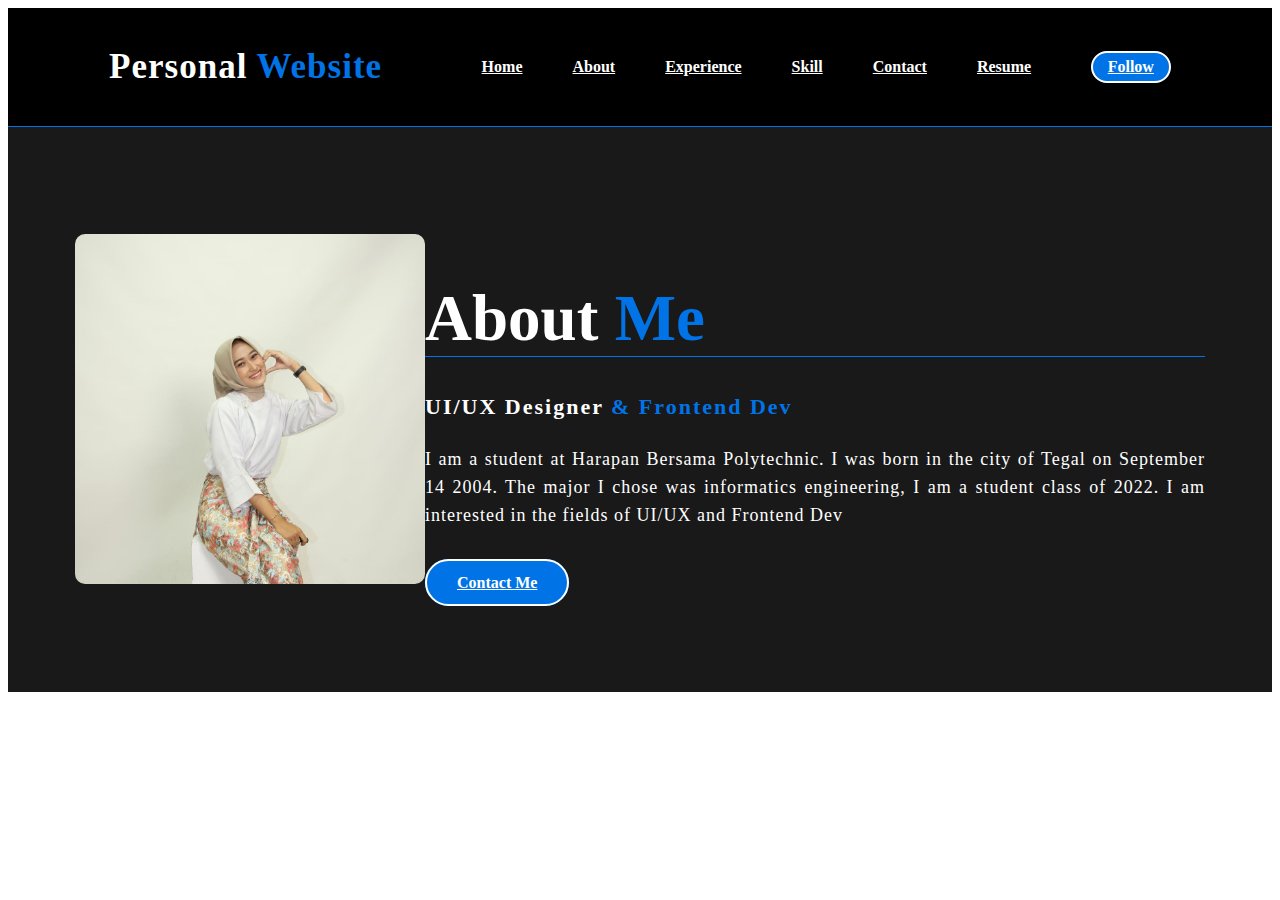
<file: portofolio/about.html>
<!DOCTYPE html>
<html>
    <title>About</title>
    <link rel="stylesheet" href="style.css" />
    <nav>
        <h2 class="logo">Personal  <span>Website</span></h2>
        <ul>
            <li><a href="index.html">Home</a></li>
            <li><a href="about.html">About</a></li>
            <li><a href="experience.html">Experience</a></li>
            <li><a href="skill.html">Skill</a></li>
            <li><a href="contact.html">Contact</a></li>
            <li><a href="resume.html">Resume</a></li>
        </ul>
        <a href="https://instagram.com/adystier?igshid=MzMyNGUyNmU2YQ==" class="btn">Follow</a>
    </nav>
<section class="About">
    <div class="about-me">
        <img src="foto.jpg">
        <div class="about-text">
            <h2>About <span>Me</span></h2>
            <h5>UI/UX designer <span>& Frontend Dev</span></h5>
            <p>I am a student at Harapan Bersama Polytechnic. I was born in the city of Tegal on September 14 2004. The major I chose was informatics engineering, I am a student class of 2022. I am interested in the fields of UI/UX and Frontend Dev</p>
            <a href="contact.html" class="button">Contact Me</a>
        </div>
    </div>
</section>
</html>
</file>
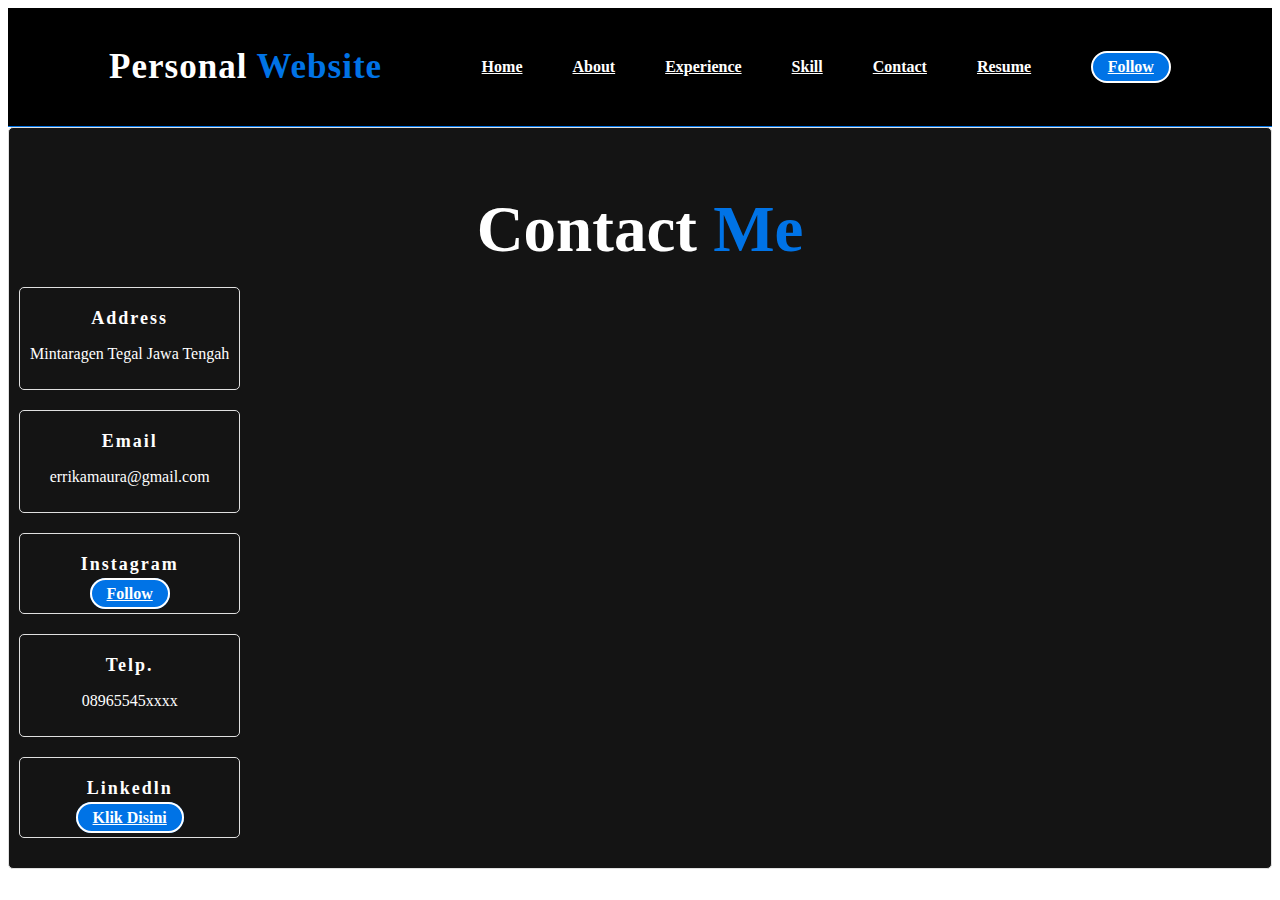
<file: portofolio/contact.html>
<!DOCTYPE html>
<html>
    <title>Experience</title>
    <link rel="stylesheet" href="style.css" />
    <script>
        window.onload = function () {
            // Menampilkan peringatan saat halaman dimuat
            alert('Do you want to see my contacts?');

            // Ubah teks ketika tombol "Ikuti" diklik
            document.querySelector('.btn').addEventListener('click', function () {
                alert('Thanks for following!');
            });

            // Mnampilkan informasi kontak saat mengklik tautan LinkedIn
            document.querySelector('.Contact a.btn').addEventListener('click', function () {
                var linkedInLink = document.querySelector('.Contact h4:contains("Linkedln") + a.btn');
                alert('LinkedIn Profile: ' + linkedInLink.href);
            });
        };
    </script>
    <nav>
        <h2 class="logo">Personal  <span>Website</span></h2>
        <ul>
            <li><a href="index.html">Home</a></li>
            <li><a href="about.html">About</a></li>
            <li><a href="experience.html">Experience</a></li>
            <li><a href="skill.html">Skill</a></li>
            <li><a href="contact.html">Contact</a></li>
            <li><a href="resume.html">Resume</a></li>
        </ul>
        <a href="https://instagram.com/adystier?igshid=MzMyNGUyNmU2YQ==" class="btn">Follow</a>
    </nav>
    
<section class="Contact">
    <div class="contact-text">
        <h2>Contact <span>Me</span></h2>
        <div class="contact-info">
            <div class="contact-box">
                <div class="Contact">
                    <h4>Address</h4>
                    <p>Mintaragen Tegal Jawa Tengah</p>
                </div>
                <div class="Contact">
                    <h4>Email</h4>
                    <p>errikamaura@gmail.com</p>
                </div>
                <div class="Contact">
                    <h4>Instagram</h4>
                    <a href="https://instagram.com/adystier?igshid=MzMyNGUyNmU2YQ==" class="btn">Follow</a>
                </div>
                <div class="Contact">
                    <h4>Telp.</h4>
                    <p>08965545xxxx</p>
                </div>
                <div class="Contact">
                    <h4>Linkedln</h4>
                    <a href="https://id.linkedin.com/in/erryka-maura-adysti-880715293" class="btn">Klik Disini</a>
                </div>
            </div>
        </div>
    </div>
</section>
</html>
</file>
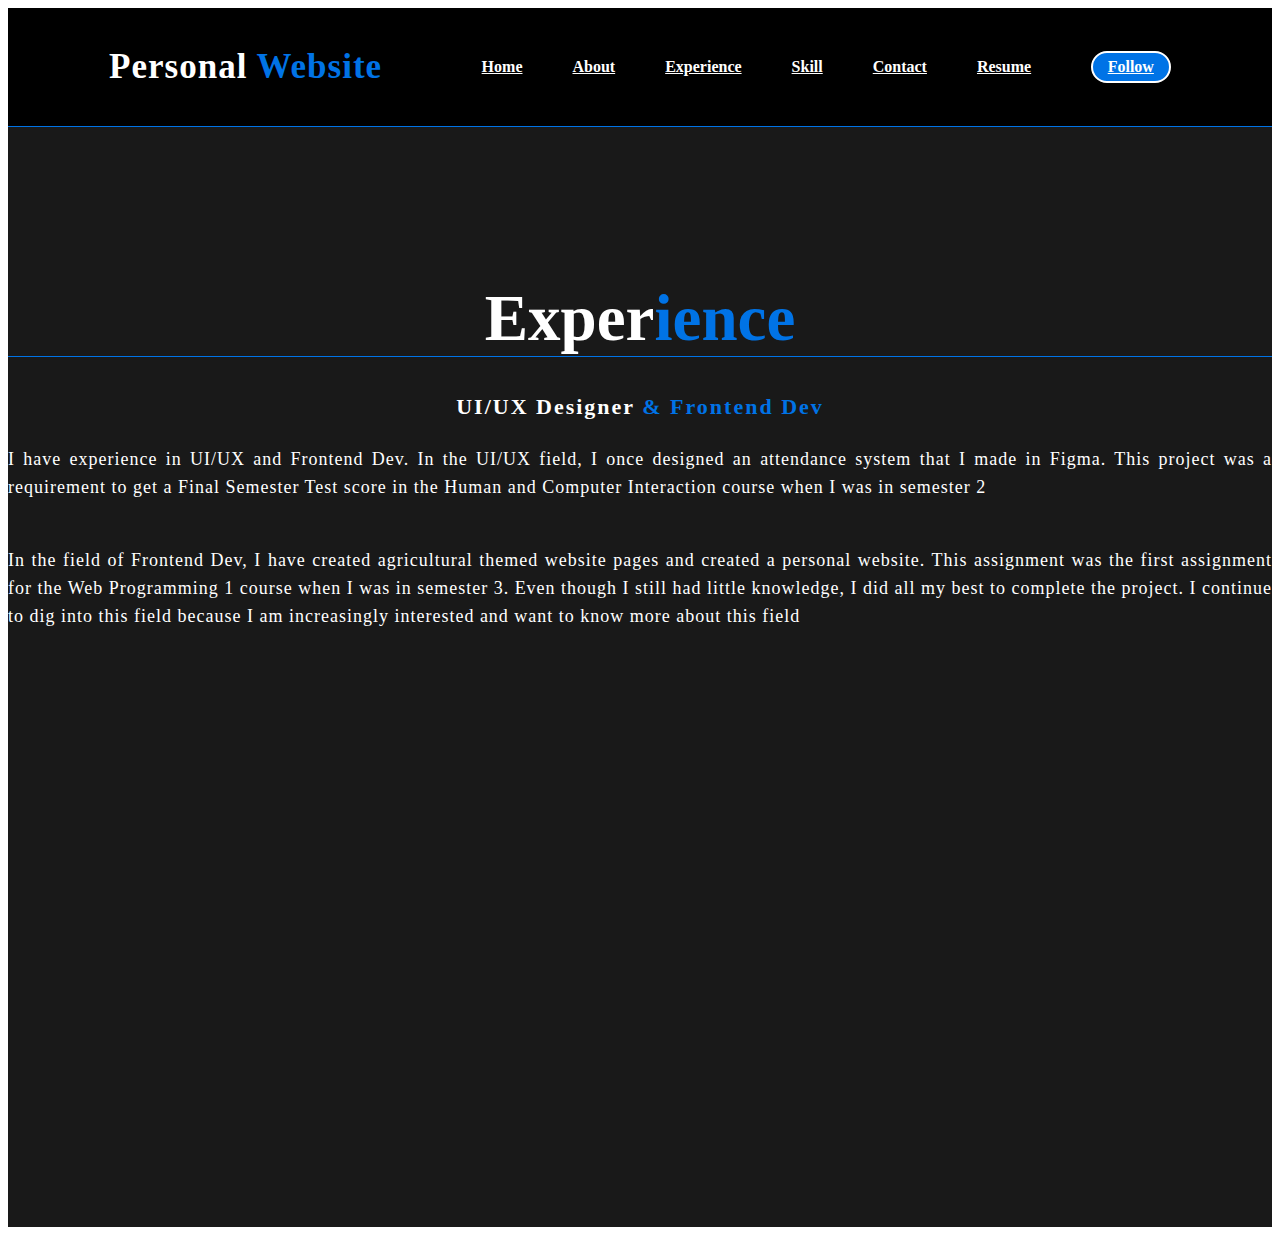
<file: portofolio/experience.html>
<!DOCTYPE html>
<html>
    <title>Experience</title>
    <link rel="stylesheet" href="style.css" />
    <script> var experienceToggle = document.getElementById('experienceToggle');
        var experienceContent = document.querySelector('.experience');

        if (experienceToggle) {
            experienceToggle.addEventListener('click', function () {
                experienceContent.classList.toggle('hidden');
            });
            }
    </script>
    <nav>
        <h2 class="logo">Personal  <span>Website</span></h2>
        <ul>
            <li><a href="index.html">Home</a></li>
            <li><a href="about.html">About</a></li>
            <li><a href="experience.html">Experience</a></li>
            <li><a href="skill.html">Skill</a></li>
            <li><a href="contact.html">Contact</a></li>
            <li><a href="resume.html">Resume</a></li>
        </ul>
        <a href="https://instagram.com/adystier?igshid=MzMyNGUyNmU2YQ==" class="btn">Follow</a>
    </nav>
<section class="Experience">
    <div class="experience">
        <h2>Exper<span>ience</span></h2>
        <h5>UI/UX designer <span>& Frontend Dev</span></h5>
        <p>I have experience in UI/UX and Frontend Dev. In the UI/UX field, I once designed an attendance system that I made in Figma. This project was a requirement to get a Final Semester Test score in the Human and Computer Interaction course when I was in semester 2</p>
        <p>In the field of Frontend Dev, I have created agricultural themed website pages and created a personal website. This assignment was the first assignment for the Web Programming 1 course when I was in semester 3. Even though I still had little knowledge, I did all my best to complete the project. I continue to dig into this field because I am increasingly interested and want to know more about this field</p>
    </div>
</section>
</html>
</file>
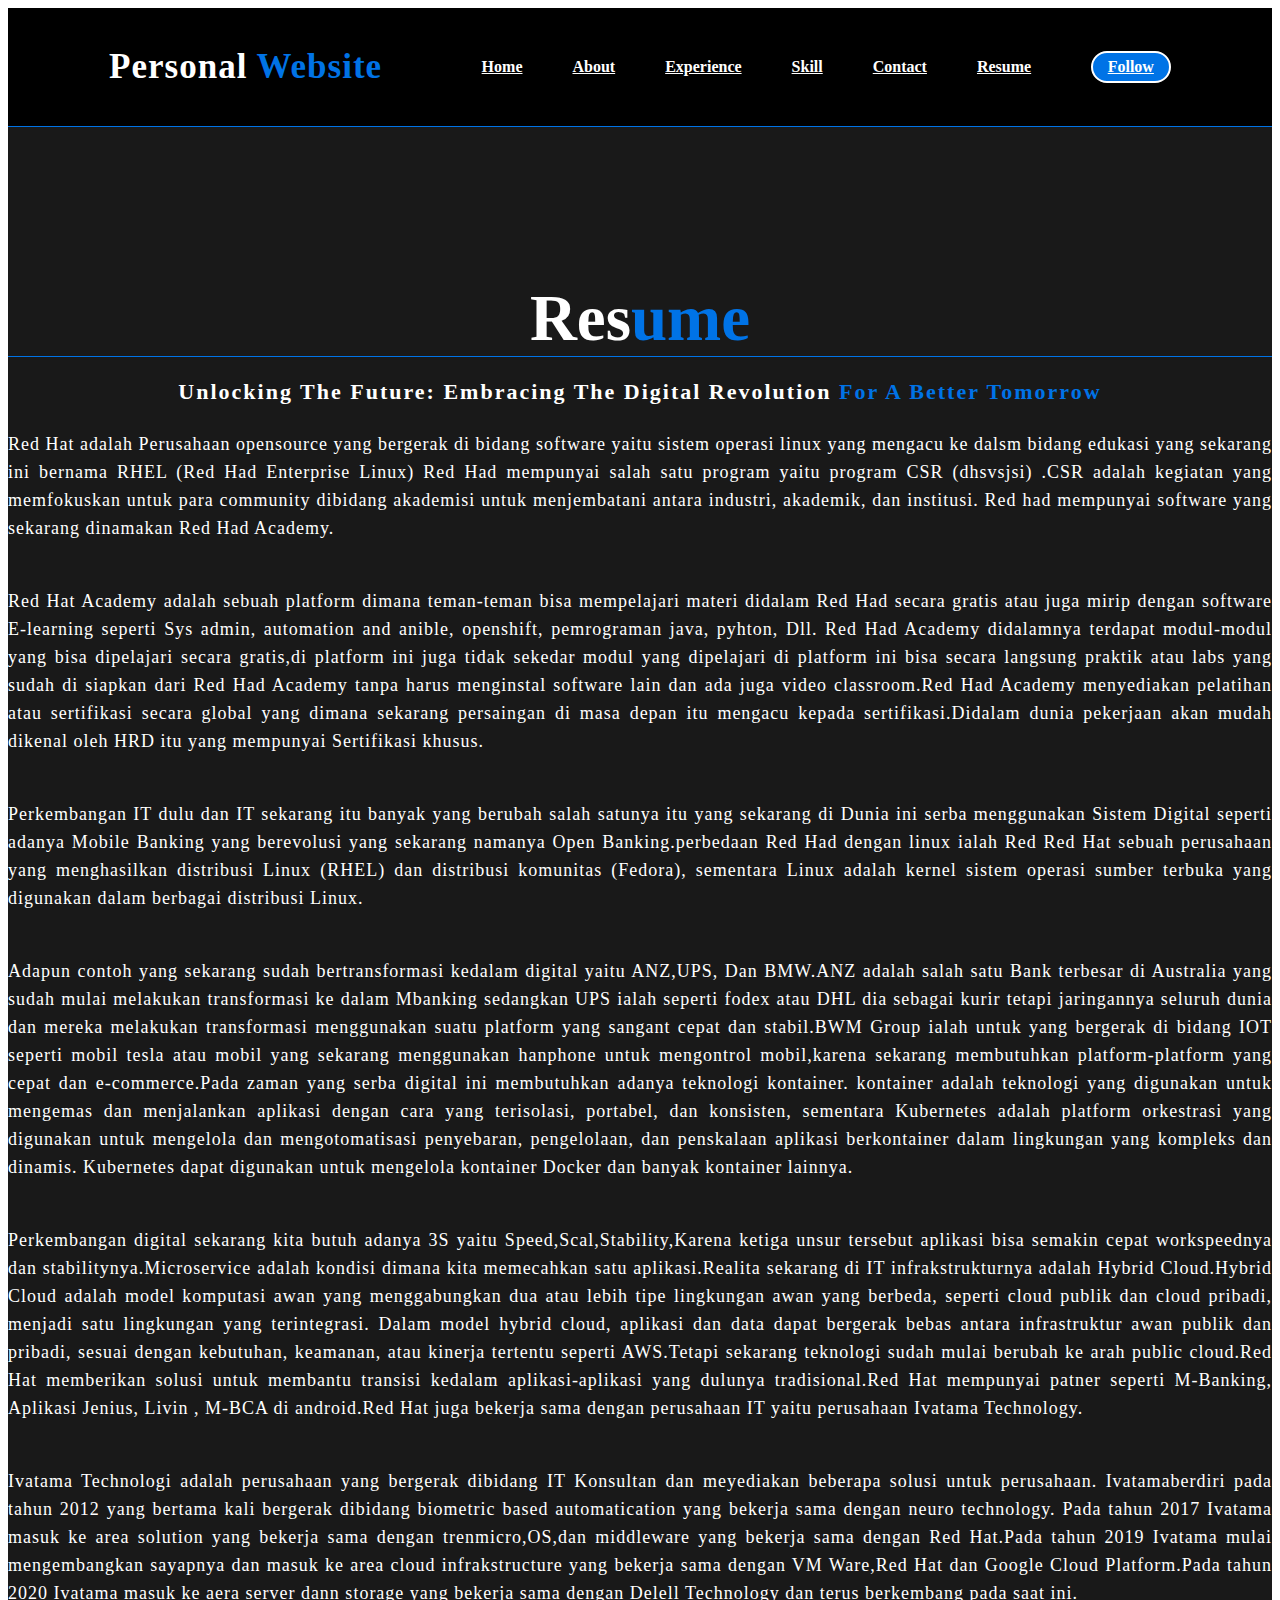
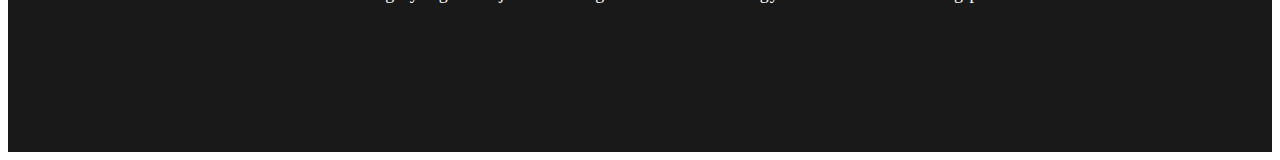
<file: portofolio/resume.html>
<!DOCTYPE html>
<html>
    <title>Resume</title>
    <link rel="stylesheet" href="style.css" />
    <nav>
        <h2 class="logo">Personal  <span>Website</span></h2>
        <ul>
            <li><a href="index.html">Home</a></li>
            <li><a href="about.html">About</a></li>
            <li><a href="experience.html">Experience</a></li>
            <li><a href="skill.html">Skill</a></li>
            <li><a href="contact.html">Contact</a></li>
            <li><a href="resume.html">Resume</a></li>
        </ul>
        <a href="https://instagram.com/adystier?igshid=MzMyNGUyNmU2YQ==" class="btn">Follow</a>
    </nav>
<section class="Resume">
    <div class="resume-text">
        <h2>Res<span>ume</span></h2>
        <h3>Unlocking The Future: Embracing The Digital Revolution <span>For A Better Tomorrow</span>
            </h3>
        <p>Red Hat adalah Perusahaan opensource yang bergerak di bidang software yaitu sistem operasi linux yang mengacu ke dalsm bidang edukasi yang sekarang ini bernama RHEL (Red Had Enterprise Linux) Red Had mempunyai salah satu program yaitu program CSR (dhsvsjsi) .CSR adalah kegiatan yang memfokuskan untuk para community dibidang akademisi untuk menjembatani antara industri, akademik, dan institusi. Red had mempunyai software yang sekarang dinamakan Red Had Academy.</p>
        <p>Red Hat Academy adalah sebuah platform dimana teman-teman bisa mempelajari materi didalam Red Had secara gratis atau juga mirip dengan software E-learning seperti Sys admin, automation and anible, openshift, pemrograman java, pyhton, Dll. Red Had Academy didalamnya terdapat modul-modul yang bisa dipelajari secara gratis,di platform ini juga tidak sekedar modul yang dipelajari di platform ini bisa secara langsung praktik atau labs yang sudah di siapkan dari Red Had Academy tanpa harus menginstal software lain dan ada juga video classroom.Red Had Academy menyediakan pelatihan atau sertifikasi secara global yang dimana sekarang persaingan di masa depan itu mengacu kepada sertifikasi.Didalam dunia pekerjaan akan mudah dikenal oleh HRD itu yang mempunyai Sertifikasi khusus.</p>
        <p>Perkembangan IT dulu dan IT sekarang itu banyak yang berubah salah satunya itu yang sekarang di Dunia ini serba menggunakan Sistem Digital seperti adanya Mobile Banking yang berevolusi yang sekarang namanya Open Banking.perbedaan Red Had dengan linux ialah Red Red Hat sebuah perusahaan yang menghasilkan distribusi Linux (RHEL) dan distribusi komunitas (Fedora), sementara Linux adalah kernel sistem operasi sumber terbuka yang digunakan dalam berbagai distribusi Linux.</p>
        <p>Adapun contoh yang sekarang sudah bertransformasi kedalam digital yaitu ANZ,UPS, Dan BMW.ANZ adalah salah satu Bank terbesar di Australia yang sudah mulai melakukan transformasi ke dalam Mbanking sedangkan  UPS ialah seperti fodex atau DHL dia sebagai kurir tetapi jaringannya seluruh dunia dan mereka melakukan transformasi menggunakan suatu platform yang sangant cepat dan stabil.BWM  Group ialah untuk yang bergerak di bidang IOT seperti mobil tesla atau mobil yang sekarang menggunakan hanphone untuk mengontrol mobil,karena sekarang membutuhkan platform-platform yang cepat dan e-commerce.Pada zaman  yang serba digital ini membutuhkan adanya teknologi kontainer. kontainer adalah teknologi yang digunakan untuk mengemas dan menjalankan aplikasi dengan cara yang terisolasi, portabel, dan konsisten, sementara Kubernetes adalah platform orkestrasi yang digunakan untuk mengelola dan mengotomatisasi penyebaran, pengelolaan, dan penskalaan aplikasi berkontainer dalam lingkungan yang kompleks dan dinamis. Kubernetes dapat digunakan untuk mengelola kontainer Docker dan banyak kontainer lainnya.</p>
        <p>Perkembangan digital sekarang kita butuh adanya 3S yaitu Speed,Scal,Stability,Karena ketiga unsur tersebut aplikasi bisa semakin cepat workspeednya dan stabilitynya.Microservice adalah kondisi dimana kita memecahkan satu aplikasi.Realita sekarang di IT infrakstrukturnya adalah Hybrid Cloud.Hybrid Cloud adalah model komputasi awan yang menggabungkan dua atau lebih tipe lingkungan awan yang berbeda, seperti cloud publik dan cloud pribadi, menjadi satu lingkungan yang terintegrasi. Dalam model hybrid cloud, aplikasi dan data dapat bergerak bebas antara infrastruktur awan publik dan pribadi, sesuai dengan kebutuhan, keamanan, atau kinerja tertentu seperti AWS.Tetapi sekarang teknologi sudah mulai berubah ke arah public cloud.Red Hat memberikan solusi untuk membantu transisi kedalam aplikasi-aplikasi yang dulunya tradisional.Red Hat mempunyai patner seperti M-Banking, Aplikasi Jenius, Livin , M-BCA di android.Red Hat juga bekerja sama dengan perusahaan IT yaitu perusahaan Ivatama Technology.</p>
        <p>Ivatama Technologi adalah perusahaan yang bergerak dibidang IT Konsultan dan meyediakan beberapa solusi untuk perusahaan. Ivatamaberdiri pada tahun 2012 yang bertama kali bergerak dibidang biometric based automatication yang bekerja sama dengan neuro technology. Pada tahun 2017 Ivatama masuk ke area solution yang bekerja sama dengan trenmicro,OS,dan middleware yang bekerja sama dengan Red Hat.Pada tahun 2019 Ivatama mulai mengembangkan sayapnya dan masuk ke area cloud infrakstructure yang bekerja sama dengan VM Ware,Red Hat dan Google Cloud Platform.Pada tahun 2020 Ivatama masuk ke aera server dann storage yang bekerja sama dengan Delell Technology dan terus berkembang pada saat ini.</p>
    </div>
</div>
</section>
</file>
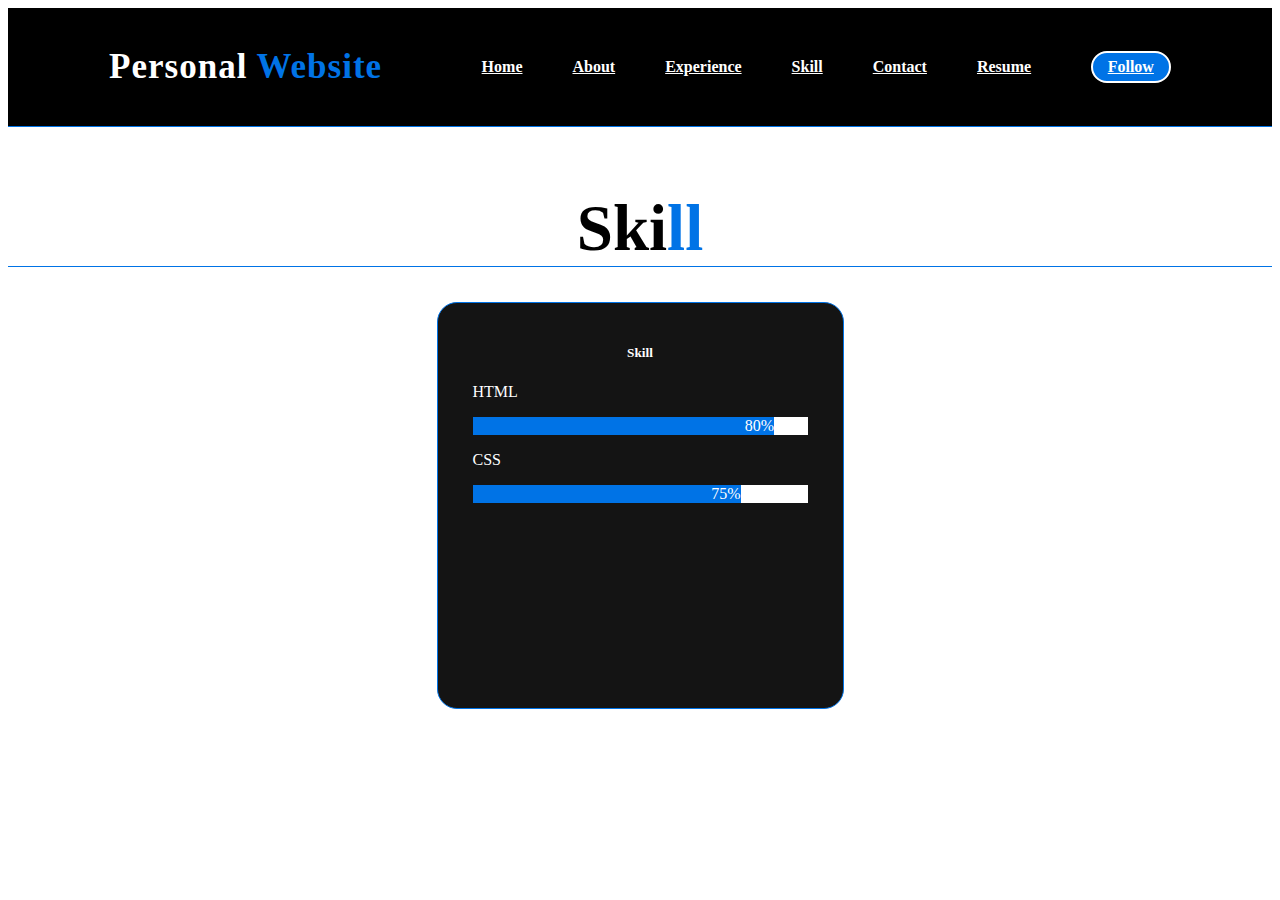
<file: portofolio/skill.html>
<!DOCTYPE html>
<html>
    <title>Skill</title>
    <link rel="stylesheet" href="style.css" />
    <nav>
        <h2 class="logo">Personal  <span>Website</span></h2>
        <ul>
            <li><a href="index.html">Home</a></li>
            <li><a href="about.html">About</a></li>
            <li><a href="experience.html">Experience</a></li>
            <li><a href="skill.html">Skill</a></li>
            <li><a href="contact.html">Contact</a></li>
            <li><a href="resume.html">Resume</a></li>
        </ul>
        <a href="https://instagram.com/adystier?igshid=MzMyNGUyNmU2YQ==" class="btn">Follow</a>
    </nav>
<section class="Skill">
    <div class="skill-text">
        <h2>Ski<span>ll</span></h2>

    </div>
    <div class="box">
        <div class="card">
            <i class="fas fa-bars"></i>
            <h5>Skill</h5>
            <div class="skill-bar">
                <P>HTML</P>
                <div class="skill-box">
                    <div class="html">80%</div>
                </div>
                <p>CSS</p>
                <div class="skill-box">
                    <div class="css">75%</div>
                </div>
            </div>
        </div>
    </div>
</section>
</html>
</file>
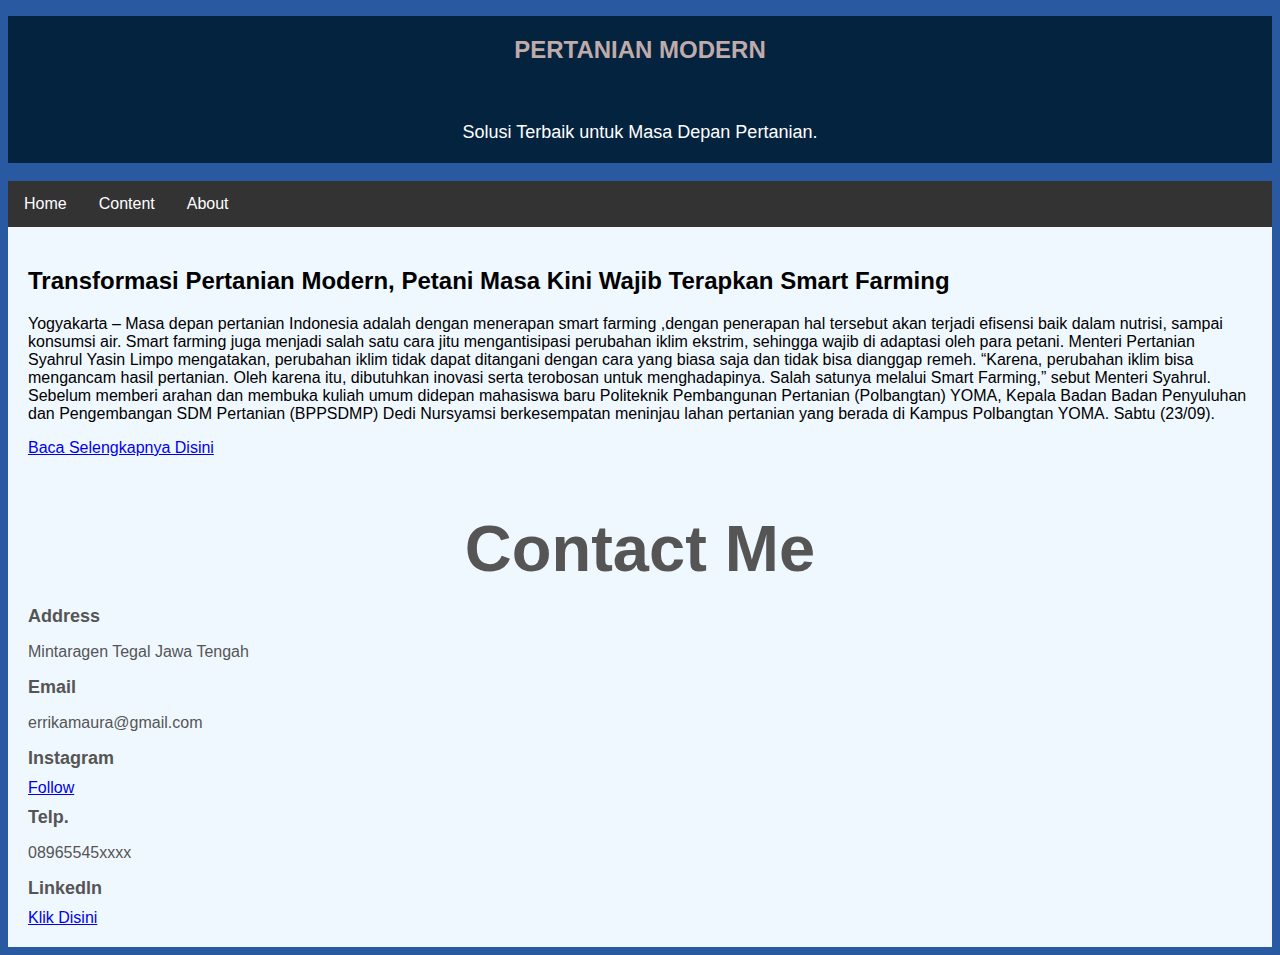
<file: webpertanian/about.html>
<!DOCTYPE html>
<html>
    <header> 
      <meta charset="UTF-8">
    <meta name="viewport" content="width=device-width, initial-scale=1.0">
    <link rel="stylesheet" href="style.css">
        <title> PERTANIAN MODERN</title>
        <div class="container" style="background-color:rgb(4, 35, 62);">
       <h1> PERTANIAN MODERN </h1>
        <p style="padding: 20px; text-align: center; color: white; font-size: 18px;"> Solusi Terbaik untuk Masa Depan Pertanian.</p>
        </div>
    </header>
    <nav>
        <ul>
            <li><a href="pertanian.html" id="home">Home</a></li>
            <li><a href="content.html" id="content">Content</a></li>
            <li><a href="about.html" id="about">About</a></li>
        </ul>
    </nav>

    <body style="background-color: rgb(41, 89, 160); font-family: Arial, Helvetica, sans-serif;">
        <div class="container" style="background-color: aliceblue; padding: 20px;">

<section class="About">
    <div class="about-me">
        <div class="about-text">
            <h2>Transformasi Pertanian Modern, Petani Masa Kini Wajib Terapkan Smart Farming</span></h2>
            <p>Yogyakarta – Masa depan pertanian Indonesia adalah dengan menerapan smart farming ,dengan penerapan hal tersebut akan terjadi efisensi baik dalam nutrisi, sampai konsumsi air. Smart farming juga menjadi salah satu cara jitu mengantisipasi perubahan iklim ekstrim, sehingga wajib di adaptasi oleh para petani.

                Menteri Pertanian Syahrul Yasin Limpo mengatakan, perubahan iklim tidak dapat ditangani dengan cara yang biasa saja dan tidak bisa dianggap remeh.
                
                “Karena, perubahan iklim bisa mengancam hasil pertanian. Oleh karena itu, dibutuhkan inovasi serta terobosan untuk menghadapinya. Salah satunya melalui Smart Farming,” sebut Menteri Syahrul.
                
                Sebelum memberi arahan dan membuka kuliah umum didepan mahasiswa baru Politeknik Pembangunan Pertanian (Polbangtan) YOMA, Kepala Badan Badan Penyuluhan dan Pengembangan SDM Pertanian (BPPSDMP) Dedi Nursyamsi berkesempatan meninjau lahan pertanian yang berada di Kampus Polbangtan YOMA. Sabtu (23/09).</p>
            <a href="https://polbangtan-bogor.ac.id/2023/09/23/transformasi-pertanian-modern-petani-masa-kini-wajib-terapkan-smart-farming/" class="button">Baca Selengkapnya Disini</a>
        </div>
    </div>
    <div class="contact-text">
        <h2>Contact <span>Me</span></h2>
        <div class="contact-info">
            <div class="contact-box">
                <div class="Contact">
                    <h4>Address</h4>
                    <p>Mintaragen Tegal Jawa Tengah</p>
                </div>
                <div class="Contact">
                    <h4>Email</h4>
                    <p>errikamaura@gmail.com</p>
                </div>
                <div class="Contact">
                    <h4>Instagram</h4>
                    <a href="https://instagram.com/adystier?igshid=MzMyNGUyNmU2YQ==" class="btn">Follow</a>
                </div>
                <div class="Contact">
                    <h4>Telp.</h4>
                    <p>08965545xxxx</p>
                </div>
                <div class="Contact">
                    <h4>Linkedln</h4>
                    <a href="https://id.linkedin.com/in/erryka-maura-adysti-880715293" class="btn">Klik Disini</a>
                </div>
            </div>
        </div>
</section>
</file>
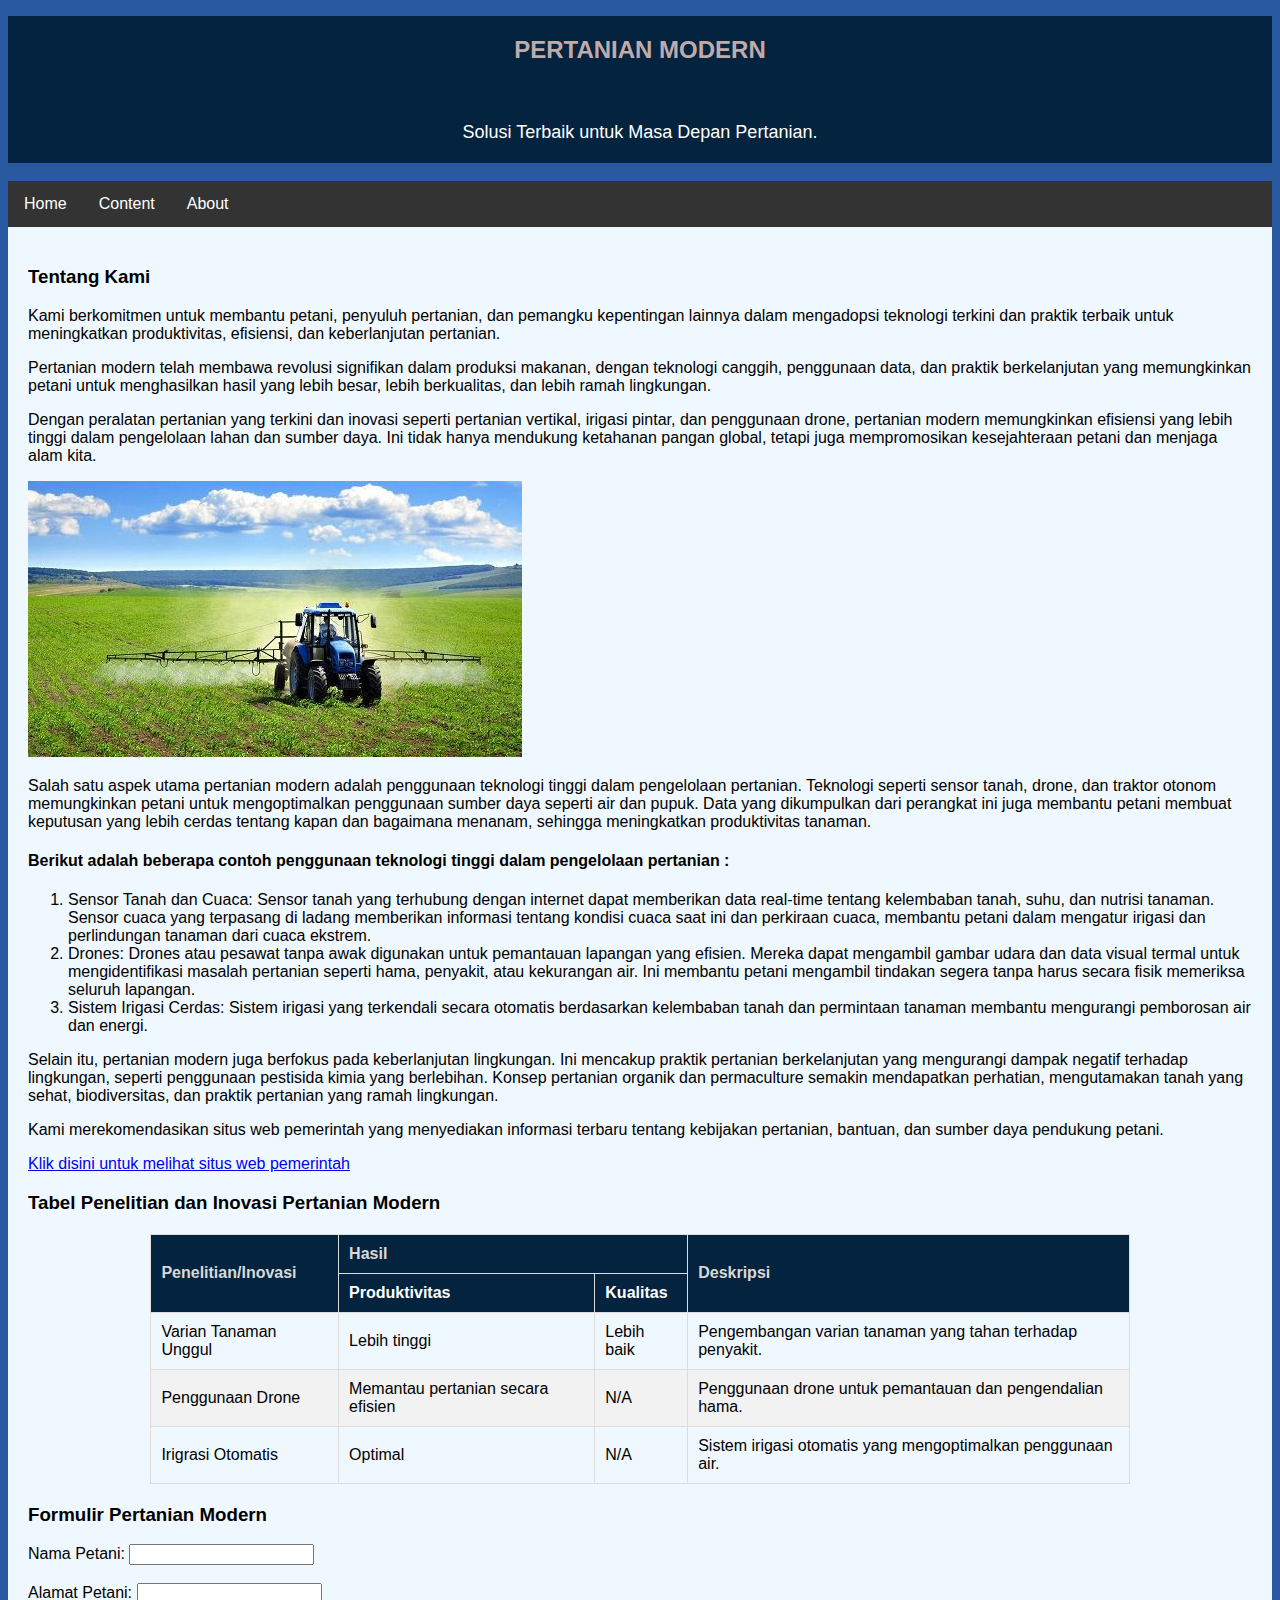
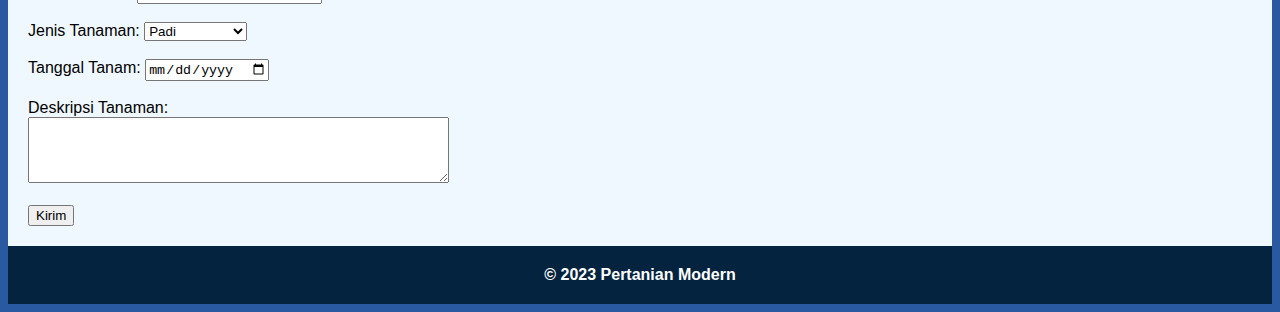
<file: webpertanian/content.html>
<!DOCTYPE html>
<html>
    <header> 
      <meta charset="UTF-8">
    <meta name="viewport" content="width=device-width, initial-scale=1.0">
    <link rel="stylesheet" href="style.css">
        <title> PERTANIAN MODERN</title>
        <div class="container" style="background-color:rgb(4, 35, 62);">
       <h1> PERTANIAN MODERN </h1>
        <p style="padding: 20px; text-align: center; color: white; font-size: 18px;"> Solusi Terbaik untuk Masa Depan Pertanian.</p>
        </div>
    </header>
    <nav>
        <ul>
            <li><a href="pertanian.html" id="home">Home</a></li>
            <li><a href="content.html" id="content">Content</a></li>
            <li><a href="about.html" id="about">About</a></li>
        </ul>
    </nav>

    <body style="background-color: rgb(41, 89, 160); font-family: Arial, Helvetica, sans-serif;">
        <div class="container" style="background-color: aliceblue; padding: 20px;">

<h3>Tentang Kami</h3>
<p>Kami berkomitmen untuk membantu petani, penyuluh pertanian, dan pemangku kepentingan lainnya dalam mengadopsi teknologi terkini dan praktik terbaik untuk meningkatkan produktivitas, efisiensi, dan keberlanjutan pertanian.</p>
<p>Pertanian modern telah membawa revolusi signifikan dalam produksi makanan, dengan teknologi canggih, penggunaan data, dan praktik berkelanjutan yang memungkinkan petani untuk menghasilkan hasil yang lebih besar, lebih berkualitas, dan lebih ramah lingkungan.</p>
<p>Dengan peralatan pertanian yang terkini dan inovasi seperti pertanian vertikal, irigasi pintar, dan penggunaan drone, pertanian modern memungkinkan efisiensi yang lebih tinggi dalam pengelolaan lahan dan sumber daya. Ini tidak hanya mendukung ketahanan pangan global, tetapi juga mempromosikan kesejahteraan petani dan menjaga alam kita.</p>
<img src="pertanian.jpg" alt="Pertanian" />
<p> Salah satu aspek utama pertanian modern adalah penggunaan teknologi tinggi dalam pengelolaan pertanian. Teknologi seperti sensor tanah, drone, dan traktor otonom memungkinkan petani untuk mengoptimalkan penggunaan sumber daya seperti air dan pupuk. Data yang dikumpulkan dari perangkat ini juga membantu petani membuat keputusan yang lebih cerdas tentang kapan dan bagaimana menanam, sehingga meningkatkan produktivitas tanaman.</p>
        <h4>Berikut adalah beberapa contoh penggunaan teknologi tinggi dalam pengelolaan pertanian :</h4>

<ol>
  <li>Sensor Tanah dan Cuaca: Sensor tanah yang terhubung dengan internet dapat memberikan data real-time tentang kelembaban tanah, suhu, dan nutrisi tanaman. Sensor cuaca yang terpasang di ladang memberikan informasi tentang kondisi cuaca saat ini dan perkiraan cuaca, membantu petani dalam mengatur irigasi dan perlindungan tanaman dari cuaca ekstrem.</li>
  <li>Drones: Drones atau pesawat tanpa awak digunakan untuk pemantauan lapangan yang efisien. Mereka dapat mengambil gambar udara dan data visual termal untuk mengidentifikasi masalah pertanian seperti hama, penyakit, atau kekurangan air. Ini membantu petani mengambil tindakan segera tanpa harus secara fisik memeriksa seluruh lapangan.</li>
  <li>Sistem Irigasi Cerdas: Sistem irigasi yang terkendali secara otomatis berdasarkan kelembaban tanah dan permintaan tanaman membantu mengurangi pemborosan air dan energi.</li>
</ol>

<p> Selain itu, pertanian modern juga berfokus pada keberlanjutan lingkungan. Ini mencakup praktik pertanian berkelanjutan yang mengurangi dampak negatif terhadap lingkungan, seperti penggunaan pestisida kimia yang berlebihan. Konsep pertanian organik dan permaculture semakin mendapatkan perhatian, mengutamakan tanah yang sehat, biodiversitas, dan praktik pertanian yang ramah lingkungan.</p>
        <p>Kami merekomendasikan situs web pemerintah yang menyediakan informasi terbaru tentang kebijakan pertanian, bantuan, dan sumber daya pendukung petani.</p>
        <p><a href="https://pertanian.sultengprov.go.id/pertanian-modern-dengan-smart-farming/">Klik disini untuk melihat
            situs web pemerintah</a></p>
           
            
            <h3>Tabel Penelitian dan Inovasi Pertanian Modern</h3>
            
            <table>
              <tr>
                <th rowspan="2">Penelitian/Inovasi</th>
                <th colspan="2">Hasil</th>
                <th rowspan="2">Deskripsi</th>
              </tr>
              <tr>
                <th>Produktivitas</th>
                <th>Kualitas</th>
              </tr>
              <tr>
                <td>Varian Tanaman Unggul</td>
                <td>Lebih tinggi</td>
                <td>Lebih baik</td>
                <td>Pengembangan varian tanaman yang tahan terhadap penyakit.</td>
              </tr>
              <tr>
                <td>Penggunaan Drone</td>
                <td>Memantau pertanian secara efisien</td>
                <td>N/A</td>
                <td>Penggunaan drone untuk pemantauan dan pengendalian hama.</td>
              </tr>
              <tr>
                <td>Irigrasi Otomatis</td>
                <td>Optimal</td>
                <td>N/A</td>
                <td>Sistem irigasi otomatis yang mengoptimalkan penggunaan air.</td>
              </tr>
            </table>
            
  <h3>Formulir Pertanian Modern</h3>
  <form action="proses_pertanian.php" method="POST">
    <!-- Input Teks untuk Nama Petani -->
    <label for="nama_petani">Nama Petani:</label>
    <input type="text" id="nama_petani" name="nama_petani" required>
    <br><br>

    <!-- Input Teks untuk Alamat Petani -->
    <label for="alamat">Alamat Petani:</label>
    <input type="text" id="alamat" name="alamat" required>
    <br><br>

    <!-- Pilihan Jenis Tanaman -->
    <label for="jenis_tanaman">Jenis Tanaman:</label>
    <select id="jenis_tanaman" name="jenis_tanaman">
      <option value="Padi">Padi</option>
      <option value="Jagung">Jagung</option>
      <option value="Sayuran">Sayuran</option>
      <option value="Buah-buahan">Buah-buahan</option>
    </select>
    <br><br>

    <!-- Input Tanggal Tanam -->
    <label for="tanggal_tanam">Tanggal Tanam:</label>
    <input type="date" id="tanggal_tanam" name="tanggal_tanam">
    <br><br>

    <!-- Area Teks untuk Deskripsi -->
    <label for="deskripsi">Deskripsi Tanaman:</label><br>
    <textarea id="deskripsi" name="deskripsi" rows="4" cols="50"></textarea>
    <br><br>

    <!-- Tombol Submit -->
    <input type="submit" value="Kirim">
  </form>
</div>
<div class="container" style="background-color: rgb(4, 35, 62);">
    <footer style="background-color:rgb(4, 35, 62); padding: 20px; text-align: center; color: white;">
         <b>&copy; 2023 Pertanian Modern</b>
        </footer>
    </div>
</html>
</file>
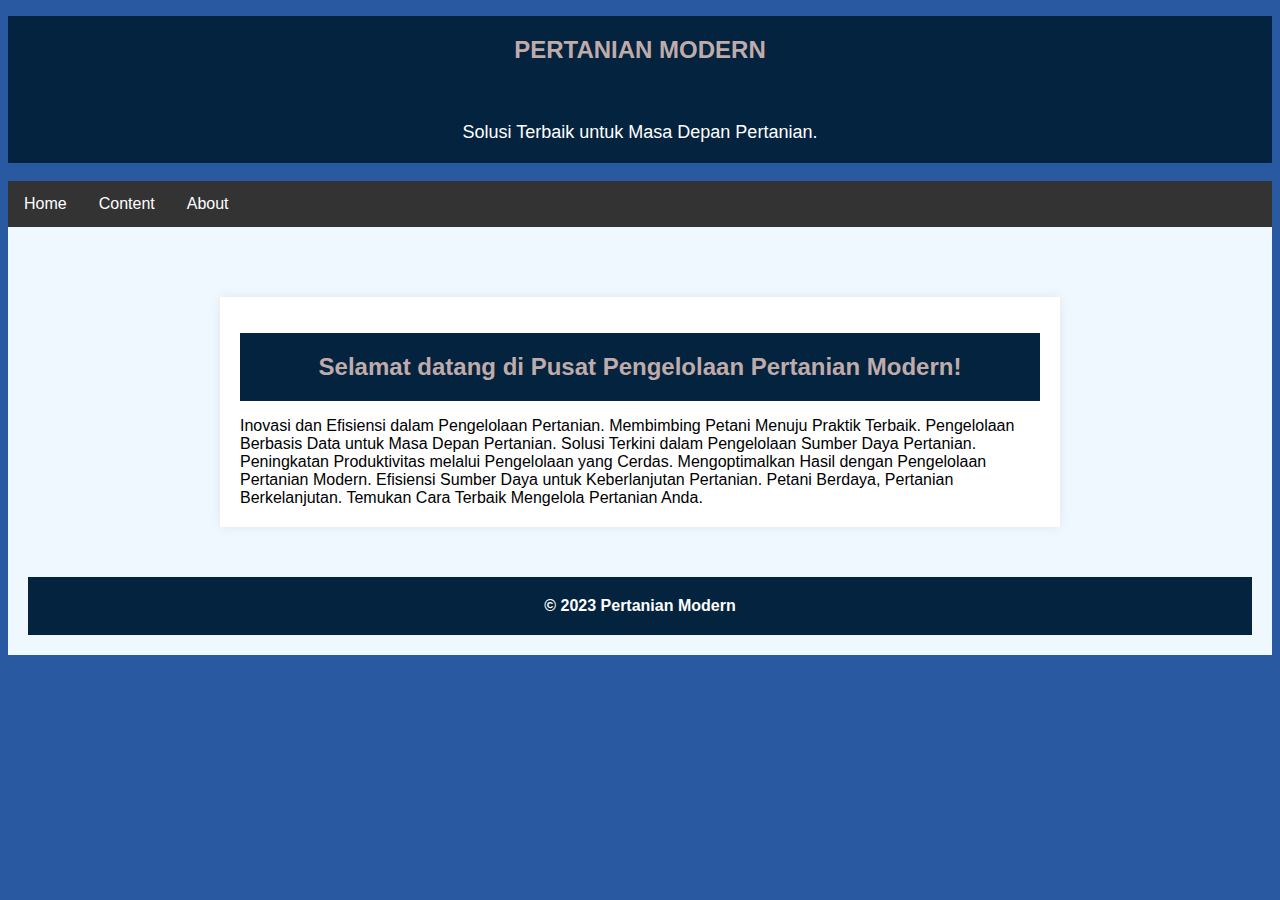
<file: webpertanian/pertanian.html>
<!DOCTYPE html>
<html>
    <header> 
      <meta charset="UTF-8">
    <meta name="viewport" content="width=device-width, initial-scale=1.0">
    <link rel="stylesheet" href="style.css">
    <script>
      window.onload = function () {
          // Menampilkan peringatan saat halaman dimuat
          alert('Selamat Datang di Website Pertanian Modern!');
      };
      </script>
        <title> PERTANIAN MODERN</title>
        <div class="container" style="background-color:rgb(4, 35, 62);">
       <h1> PERTANIAN MODERN </h1>
        <p style="padding: 20px; text-align: center; color: white; font-size: 18px;"> Solusi Terbaik untuk Masa Depan Pertanian.</p>
        </div>
    </header>

    <nav>
      <ul>
          <li><a href="pertanian.html" id="home">Home</a></li>
          <li><a href="content.html" id="content">Content</a></li>
          <li><a href="about.html" id="about">About</a></li>
      </ul>
  </nav>

    <body style="background-color: rgb(41, 89, 160); font-family: Arial, Helvetica, sans-serif;">
        <div class="container" style="background-color: aliceblue; padding: 20px;">

          <body>

            <div class="home-container">
                <h1>Selamat datang di Pusat Pengelolaan Pertanian Modern!</h1>
                <p1>Inovasi dan Efisiensi dalam Pengelolaan Pertanian.</p1>
                <p2>Membimbing Petani Menuju Praktik Terbaik.</p2>
                <p3>Pengelolaan Berbasis Data untuk Masa Depan Pertanian.</p3>
                <p4>Solusi Terkini dalam Pengelolaan Sumber Daya Pertanian.</p4>
                <p5>Peningkatan Produktivitas melalui Pengelolaan yang Cerdas.</p5>
                <p6>Mengoptimalkan Hasil dengan Pengelolaan Pertanian Modern.</p6>
                <p7>Efisiensi Sumber Daya untuk Keberlanjutan Pertanian.</p7>
                <p8>Petani Berdaya, Pertanian Berkelanjutan.</p8>
                <p9>Temukan Cara Terbaik Mengelola Pertanian Anda.</p9>
            </div>

</body>
<div class="container" style="background-color: rgb(4, 35, 62);">
<footer style="background-color:rgb(4, 35, 62); padding: 20px; text-align: center; color: white;">
     <b>&copy; 2023 Pertanian Modern</b>
    </footer>
</div>
</html>
</file>
<file: portofolio/style.css>
{
    padding: 0;
    margin: 0;
    text-decoration: none;
}
.home {
    height: 100vh;
    width: 100%;
    background-color:#000000;
}
nav{
    display: flex;
    align-items: center;
    justify-content: space-between;
    padding-top: 10px;
    padding-bottom: 10px;
    padding-right: 8%;
    padding-left: 8%;
    background-color: #000000;
    border-bottom: 1px solid #0073e6;
}
.logo {
    color: white;
    font-size: 35px;
    letter-spacing: 1px;
    cursor: #0073e6;
}
span{
    color: #0073e6;
}
ul{
    display: flex;
}
nav ul li a {
    list-style-type: none;
    display: flex;
    padding: 10px 25px;
}
nav ul li a {
    color: white;
    font-weight: bold;
    font-size: 16px;
    text-transform: capitalize;
}
nav ul li a:hover {
    color:#0073e6;
    transition: 0.5s;
}
.btn {
    background-color: #0073e6;
    color:white;
    border: 2px solid white;
    font-weight: bold;
    padding: 5px 15px;
    border-radius: 30px;
    transition: transform .5s;
}
.btn:hover {
    transform: scale(1.2);
    border: 2px #0073e6;
    background-color: transparent;
}
.image {
    width: 200px;
    height: auto;
    position: absolute;
    bottom: 0;
    right: 30px;
    transform: rotateY(180deg);
    object-fit: contain;
}
.content {
    position: absolute;
    top: 60%;
    left: 8%;
    transform: translateY(-50%);
}
h4 {
    color:#0073e6;
    letter-spacing: 2px;
    font-size: 20px;
}
h1 {
    color: white;
    font-size: 50px;
    margin: 20px 0 20px;
}
h3 {
    color:white;
    font: 25px;
    margin-bottom: 50px;
}
.content a {
    font-size: 20px;
    background: #0073e6;
    color: white;
    display: inline-block;
    padding: 10px 30px;
    border-radius: 30px;
    border: 2px solid white;
    transition: .5s;
}
.content a:hover {
    background: transparent;
    border: 2px solid #0073e6 ;
}
.About {
    width: 100%;
    padding: 100px 0;
    background-color: #191919;
}
.about-me {
    width: 1130px;
    max-width: 95%;
    margin: 0 auto;
    display: flex;
    align-items: center;
    justify-content: space-around;
}
.about-me img{
    height: auto;
    width: 350px;
    border-radius: 10px;
}
.about-text h2 {
    color: white;
    font-size: 65px;
    text-transform: capitalize;
    margin-bottom: 20px;
    border-bottom: 1px solid #0073e6;
}
.about-text h5 {
    color: white;
    letter-spacing: 2px;
    font-size: 22px;
    margin-bottom: 25px;
    text-transform: capitalize;
}
.about-text p {
    color: white;
    letter-spacing: 1px;
    line-height: 28px;
    font-size: 18px;
    margin-bottom: 45px;
    text-align: justify;
}
.button {
    background-color: #0073e6;
    color: white;
    border: 2px solid white;
    font-weight: bold;
    padding: 13px 30px;
    border-radius: 30px;
    transition: .5s;
}
.button:hover {
    background-color: transparent;
    border: 2px solid  #0073e6 ;
    cursor: pointer;
}
.Experience {
    height: 100vh;
    width: 100%;
    padding: 100px 0;
    background-color: #191919;
}
.experience h2 {
    color: white;
    font-size: 65px;
    text-transform: capitalize;
    margin-bottom: 20px;
    border-bottom: 1px solid #0073e6;
    text-align: center;
}
.experience h5 {
    color: white;
    letter-spacing: 2px;
    font-size: 22px;
    margin-bottom: 25px;
    text-transform: capitalize;
    text-align: center;
}
.experience p {
    color: white;
    letter-spacing: 1px;
    line-height: 28px;
    font-size: 18px;
    margin-bottom: 45px;
    text-align: justify;
}
.box {
    display: flex;
    justify-content: center;
    align-items: center;
    min-height: 400px;
}
.card {
    height: 365px;
    width: 335px;
    padding: 20px 35px;
    background-color: #141414;
    border-radius: 20px;
    margin: 15px;
    position: relative;
    overflow: hidden;
    text-align: center;
    border: 1px solid #0073e6;
}
.Skill {
    padding-top: 10px;
    padding-bottom: 10px;
    color: white;
}
.skill-text h2 {
    color: black;
    font-size: 65px;
    text-transform: capitalize;
    margin-bottom: 20px;
    border-bottom: 1px solid #0073e6;
    text-align: center;
}
.skill-bar p {
    text-align: left;
}
.skill-box {
    text-align: right;
    width: 100%;
    background-color: white;
}
.html {
    width: 90%;
    background-color: #0073e6;
}
.css {
    width: 80%;
    background-color:#0073e6;
}
.contact-info {
    display: flex;
    flex-wrap: wrap;
    justify-content: space-between;
}
.Resume {
    width: 100%;
    padding: 100px 0;
    background-color: #191919;
}
.resume-text h2 {
    color: white;
    font-size: 65px;
    text-transform: capitalize;
    margin-bottom: 20px;
    border-bottom: 1px solid #0073e6;
    text-align: center;
}
.resume-text h3 {
    color: white;
    letter-spacing: 2px;
    font-size: 22px;
    margin-bottom: 25px;
    text-transform: capitalize;
    text-align: center;
}
.resume-text p {
    color: white;
    letter-spacing: 1px;
    line-height: 28px;
    font-size: 18px;
    margin-bottom: 45px;
    text-align: justify;
}
.Contact {
    flex: 0 1 calc(33.33% - 10px); 
    margin-bottom: 20px;
    padding: 10px;
    background-color:  #141414;
    border: 1px solid #e0e0e0;
    border-radius: 5px;
    text-align: center;
}
.contact-text h2{
    color: white;
    font-size: 65px;
    text-transform: capitalize;
    margin-bottom: 20px;
    text-align: center;
}
.Contact h4 {
    font-size: 18px;
    margin: 10px 0;
    color: white;
}

.Contact p {
    font-size: 16px;
    color: white;
}
.sosial a {
    width: 45px;
    height: 45px;
    display: flex;
    align-items: center;
    justify-content: center;
    background: #0073e6;
    border-radius: 50%;
    margin: 22px 10px;
    color: white;
    border: 2px solid white;
}
.sosial a:hover {
    transform: scale(1.3);
    transition: 0.5s;
    background: transparent;
    border: 2px solid white;
}
.end {
    position: absolute;
    color: white;
    bottom: 65px;
    font-size: 16px;
    height: 100vh;
}
</file>
<file: webpertanian/style.css>
h1 {
    background-color: rgb(4, 35, 62);
    padding: 20px;
    text-align: center;
    color: white;
}
.home {
    height: 100vh;
    width: 100%;
    background-color:#000000;
}
body {
    background-color: rgb(41, 89, 160);
    font-family: Arial, Helvetica, sans-serif;
}

.home-container {
    max-width: 800px;
    margin: 50px auto;
    padding: 20px;
    background-color: #fff; /* Warna latar belakang konten */
    box-shadow: 0 0 10px rgba(84, 77, 77, 0.1); /* Bayangan pada konten */
}

h1 {
    color: #c0abab;
    font-size: 24px;
    text-align: center;
}

p1 p2 p3 p4 p5 p6 p7 p8 p9 {
    color: #555;
    font-size: 16px;
    margin-bottom: 10px;
    text-align: center;
}


nav {
    background-color: #333;
}

nav ul {
    list-style-type: none;
    margin: 0;
    padding: 0;
    overflow: hidden;
}

nav li {
    float: left;
}

nav a {
    display: block;
    color: white;
    text-align: center;
    padding: 14px 16px;
    text-decoration: none;
}

nav a:hover {
    background-color: #ddd;
    color: black;
}
/* Gaya Tabel */
table {
  width: 80%;
  border-collapse: collapse;
  margin: 20px auto;
}

/* Gaya Sel Header */
th {
  background-color: rgb(4, 35, 62);
  color: #fff;
  padding: 10px;
}

/* Gaya Sel Data */
td {
  border: 1px solid #ddd;
  padding: 8px;
}

/* Gaya Baris Genap */
tr:nth-child(even) {
  background-color: #f2f2f2;
}

/* Gaya Padding dan Spacing */
table, th, td {
  border: 1px solid #ddd;
  padding: 10px;
  text-align: left;
}

/* Gaya Sel rowspan dan colspan */
td[rowspan], th[rowspan], td[colspan], th[colspan] {
  background-color: rgb(4, 35, 62);
  color: rgb(217, 217, 214) ;
}
.contact-text h2{
    color:#555;
    font-size: 65px;
    text-transform: capitalize;
    margin-bottom: 20px;
    text-align: center;
}
.Contact h4 {
    font-size: 18px;
    margin: 10px 0;
    color: #555;
}

.Contact p {
    font-size: 16px;
    color: #555;
}
</file>
